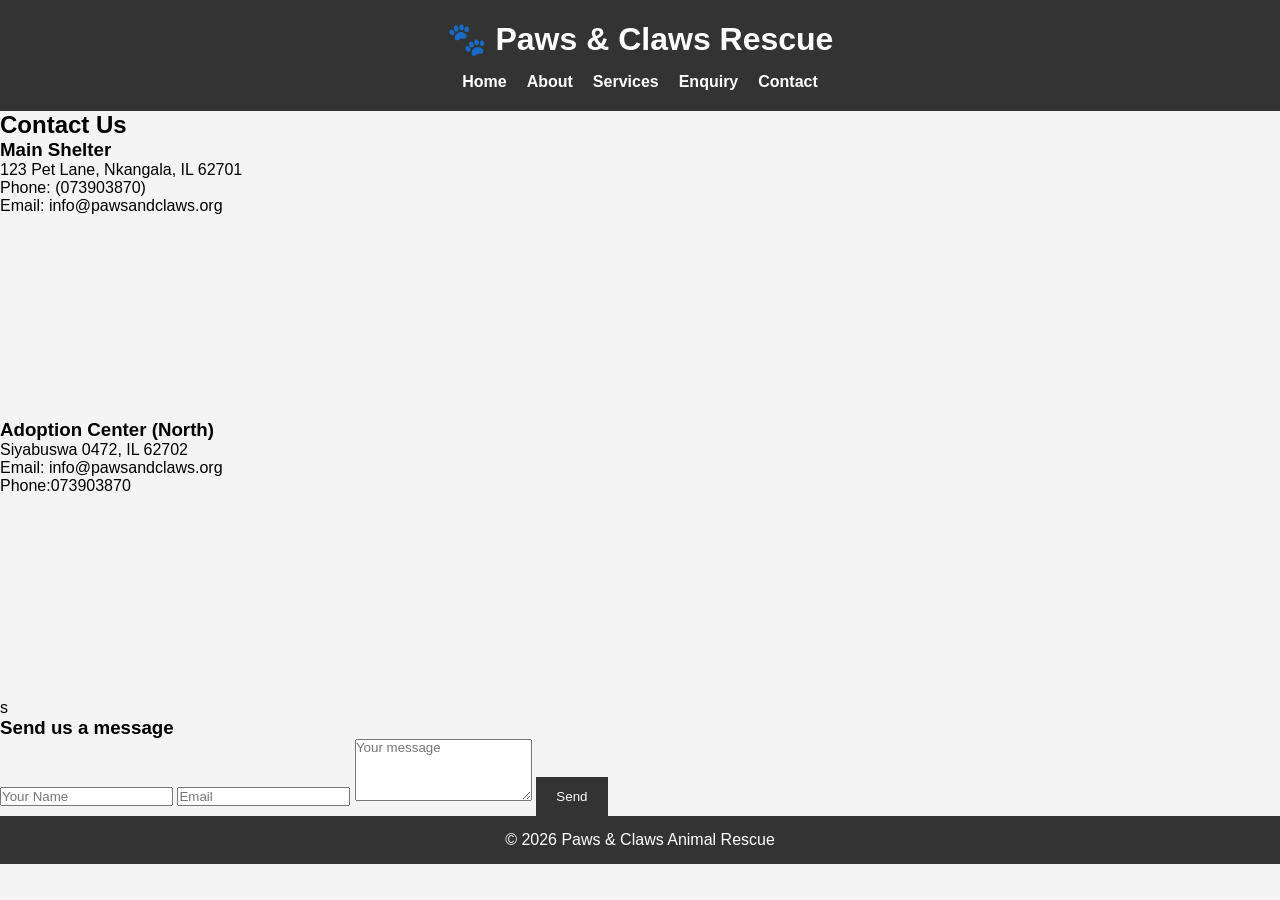
<file: contact.html>
<!DOCTYPE html>
<html lang="en">
<head>
    <meta charset="UTF-8">
    <meta name="viewport" content="width=device-width, initial-scale=1.0">
    <title>Contact Us | Paws & Claws Rescue</title>
    <link rel="stylesheet" href="css/style.css">
</head>
<body>
    <header>
        <div class="logo"><h1>🐾 Paws & Claws Rescue</h1></div>
        <nav><ul>
            <li><a href="index.html">Home</a></li>
            <li><a href="about.html">About</a></li>
            <li><a href="services.html">Services</a></li>
            <li><a href="enquiry.html">Enquiry</a></li>
            <li><a href="contact.html">Contact</a></li>
        </ul></nav>
    </header>

    <main>
        <h2>Contact Us</h2>
        <div class="contact-container">
            <div class="contact-info">
                <h3>Main Shelter</h3>
                <p>123 Pet Lane, Nkangala, IL 62701</p>
                <p>Phone: (073903870)</p>
                <p>Email: info@pawsandclaws.org</p>
                <!-- Google Maps embed (static example) -->
                <iframe src="https://maps.google.com/maps?q=123+Pet+Lane+Springfield+IL&output=embed" width="100%" height="200" style="border:0;" allowfullscreen></iframe>
            </div>
            <div class="contact-info">
                <h3>Adoption Center (North)</h3>
                <p> Siyabuswa 0472, IL 62702</p>
                <p>Email: info@pawsandclaws.org</p>
                <p>
                <p>Phone:073903870 </p>
                <iframe src="https://maps.google.com/maps?q=+IL&output
             siyabuswa 0472 =embed" width="100%" height="200" style="border:0;" allowfullscreen></iframe>
            </div>s
        </div>
        
        <h3>Send us a message</h3>
        <form id="contactForm">
            <input type="text" placeholder="Your Name" required>
            <input type="email" placeholder="Email" required>
            <textarea placeholder="Your message" rows="4" required></textarea>
            <button type="submit">Send</button>
        </form>
    </main>

    <footer><p>&copy; 2026 Paws & Claws Animal Rescue</p></footer>
    <script src="js/script.js"></script>
</body>
</html>
</file>
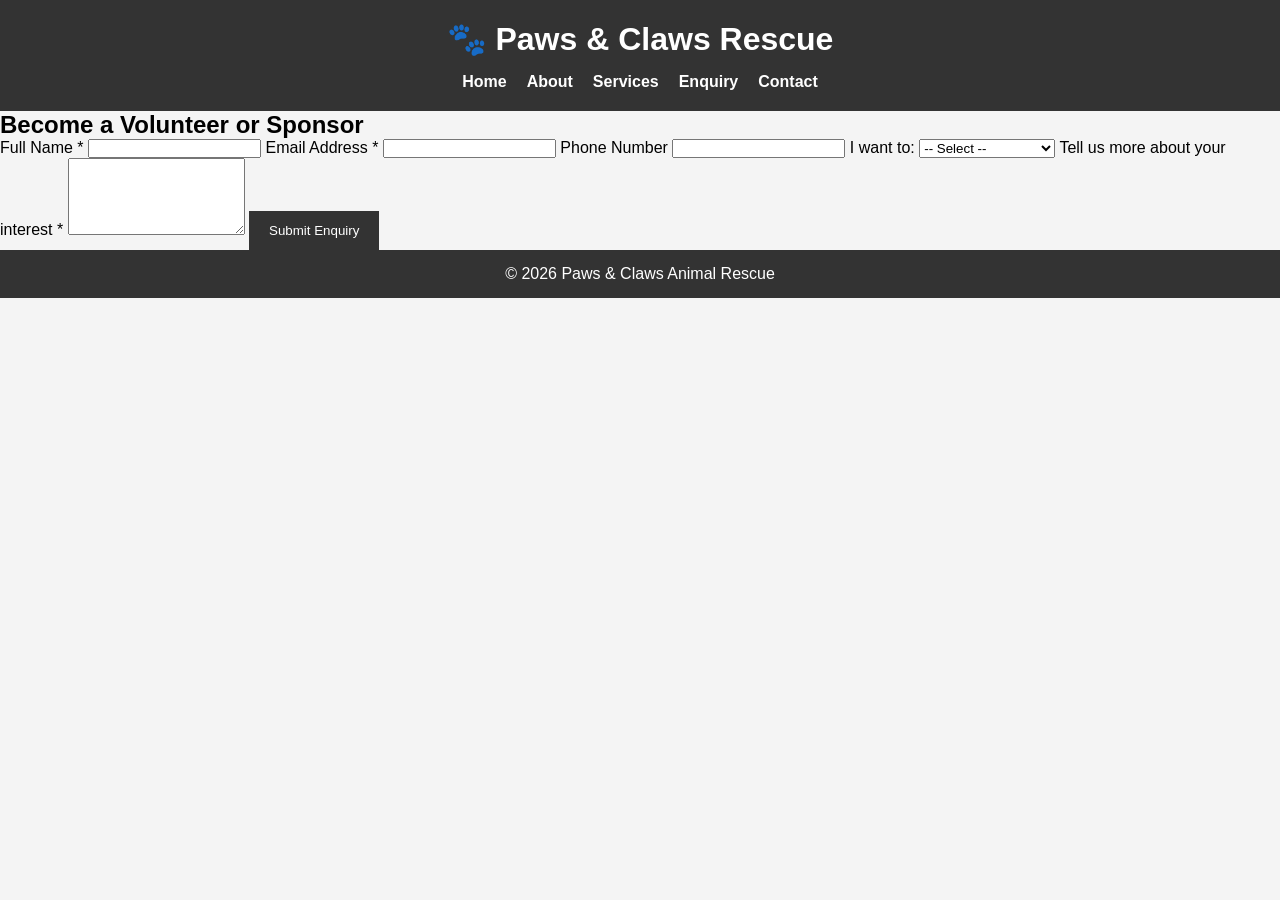
<file: enquiry.html>
<!DOCTYPE html>
<html lang="en">
<head>
    <meta charset="UTF-8">
    <meta name="viewport" content="width=device-width, initial-scale=1.0">
    <title>Enquiry | Volunteer or Sponsor</title>
    <link rel="stylesheet" href="css/style.css">
</head>
<body>
    <header>
        <div class="logo"><h1>🐾 Paws & Claws Rescue</h1></div>
        <nav><ul>
            <li><a href="index.html">Home</a></li>
            <li><a href="about.html">About</a></li>
            <li><a href="services.html">Services</a></li>
            <li><a href="enquiry.html">Enquiry</a></li>
            <li><a href="contact.html">Contact</a></li>
        </ul></nav>
    </header>

    <main>
        <h2>Become a Volunteer or Sponsor</h2>
        <form id="enquiryForm" action="#" method="post">
            <label for="name">Full Name *</label>
            <input type="text" id="name" name="name" required>

            <label for="email">Email Address *</label>
            <input type="email" id="email" name="email" required>

            <label for="phone">Phone Number</label>
            <input type="tel" id="phone" name="phone">

            <label for="enquiryType">I want to:</label>
            <select id="enquiryType" name="enquiryType" required>
                <option value="">-- Select --</option>
                <option value="volunteer">Volunteer</option>
                <option value="sponsor">Become a Sponsor</option>
                <option value="both">Both</option>
            </select>

            <label for="message">Tell us more about your interest *</label>
            <textarea id="message" name="message" rows="5" required></textarea>

            <button type="submit">Submit Enquiry</button>
        </form>
        <div id="formFeedback"></div>
    </main>

    <footer><p>&copy; 2026 Paws & Claws Animal Rescue</p></footer>
    <script src="js/script.js"></script>
</body>
</html>
</file>
<file: css/style.css>
*{
    margin: 0;
    padding: 0;
    box-sizing: border-box;
    font-family: Arial;
}

body{
    background-color: #f4f4f4;
}

header{
    background-color: #333;
    color: white;
    padding: 20px;
}

header h1{
    text-align: center;
    margin-bottom: 15px;
}

nav ul{
    display: flex;
    justify-content: center;
    list-style: none;
    gap: 20px;
}

nav a{
    color: white;
    text-decoration: none;
    font-weight: bold;
}

.hero{
    text-align: center;
    padding: 60px 20px;
    background-color: #dddddd;
}

.hero h2{
    font-size: 40px;
    margin-bottom: 10px;
}

.hero p{
    font-size: 18px;
    margin-bottom: 20px;
}

button{
    padding: 12px 20px;
    border: none;
    background-color: #333;
    color: white;
    cursor: pointer;
}

.cards{
    display: flex;
    justify-content: center;
    gap: 20px;
    padding: 40px 20px;
}

.card{
    background-color: white;
    padding: 20px;
    width: 300px;
    border-radius: 10px;
    box-shadow: 0px 2px 5px rgba(0,0,0,0.2);
}

.card h3{
    margin-bottom: 10px;
}

footer{
    text-align: center;
    background-color: #333;
    color: white;
    padding: 15px;
}

/* TABLET */
@media screen and (max-width: 768px){

    .cards{
        flex-direction: column;
        align-items: center;
    }

    .hero h2{
        font-size: 30px;
    }

}

/* MOBILE */
@media screen and (max-width: 480px){

    nav ul{
        flex-direction: column;
        align-items: center;
    }

    .hero h2{
        font-size: 24px;
    }

    .hero p{
        font-size: 16px;
    }

    .card{
        width: 90%;
    }

}
</file>
